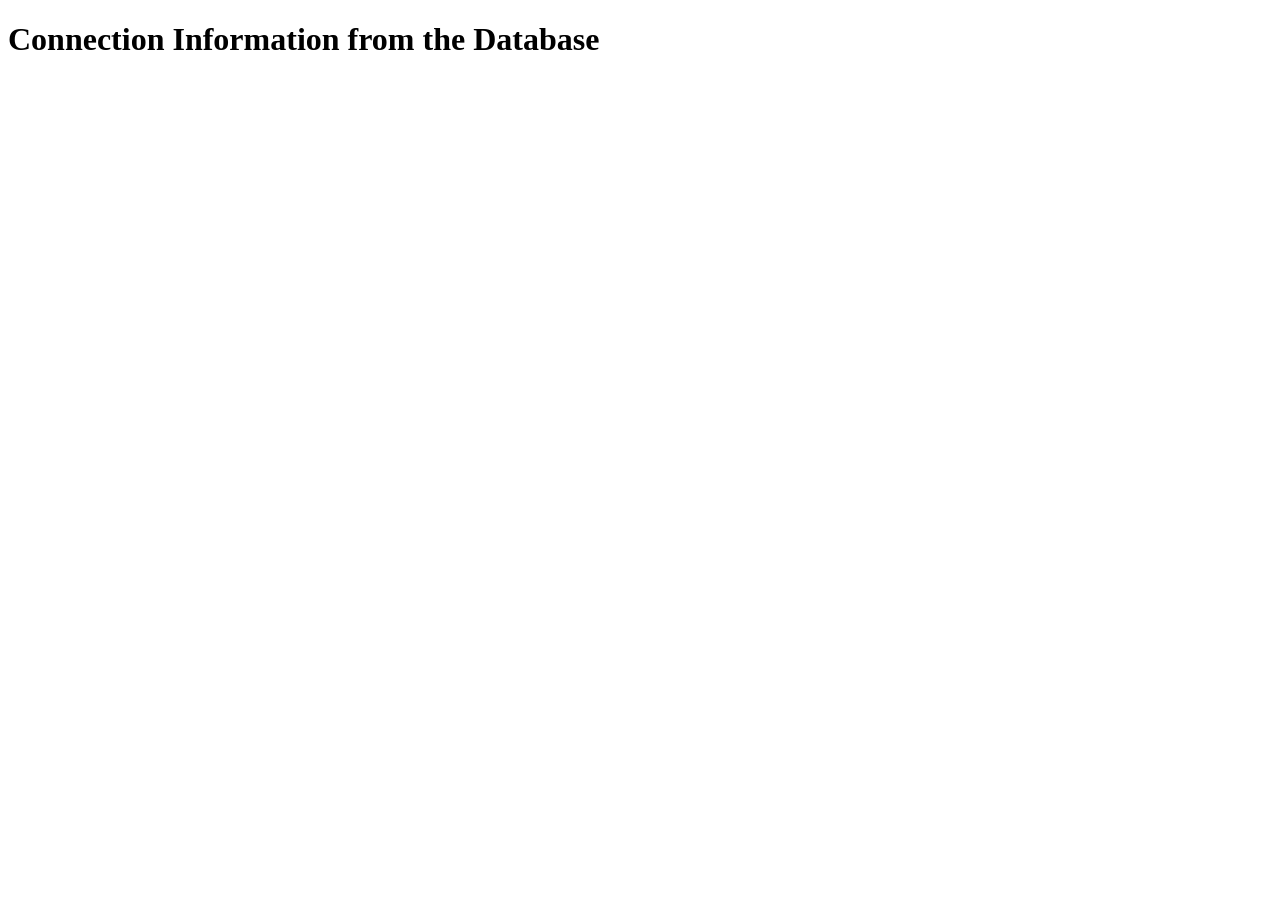
<file: src/main/resources/templates/ip_info.html>
<!DOCTYPE html>
<html lang="en" xmlns:th="http://www/thymeleaf.org">
<head>
    <meta http-equiv="Content-Type" content="text/html" charset="UTF-8">
    <title>Gross&eacute IP Info</title>

    <link th:insert="~{component-templates/header-tmpl :: head}"></link>
</head>
<body>
<div class="container-lg bso-content">
    <div th:insert="~{component-templates/nav-tmpl :: navbar}"></div>

    <div class="col-12 anchor">
        <h1 class="bso-page-title">Connection Information from the Database</h1>

        <!-- <p>Search functionality not yet implemented</p> -->

        <div th:insert="~{component-templates/table :: table}"></div>
    </div>

    <div th:insert="~{component-templates/footer-tmpl :: footer}"></div>
</div>

</body>
</html>
</file>
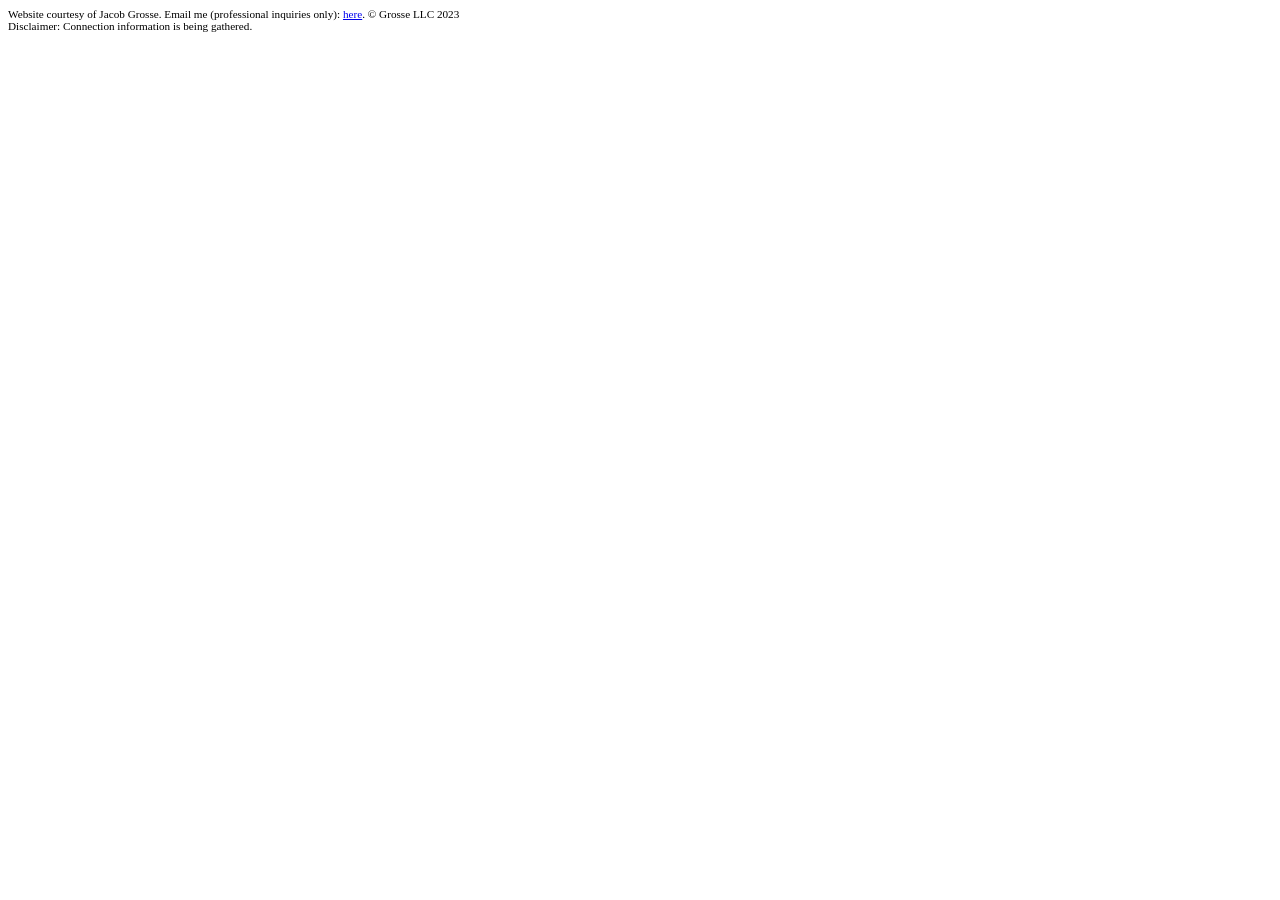
<file: src/main/resources/templates/component-templates/footer-tmpl.html>
<!DOCTYPE html>
<html lang="en" xmlns:th="http://www/thymeleaf.org">
<footer class="fixed-bottom bg-purple" th:fragment="footer">
    <div class="container-lg footer justify-content-center">
        <div class="col-12 text-center" style="font-size: 0.7em;">
            <div>Website courtesy of Jacob Grosse. Email me (professional inquiries only): <a href="mailto:grossetech101@gmail.com">here</a>. &copy Grosse LLC 2023</div>
            <div>Disclaimer: Connection information is being gathered.</div>
        </div>
    </div>
</footer>
</html>
</file>
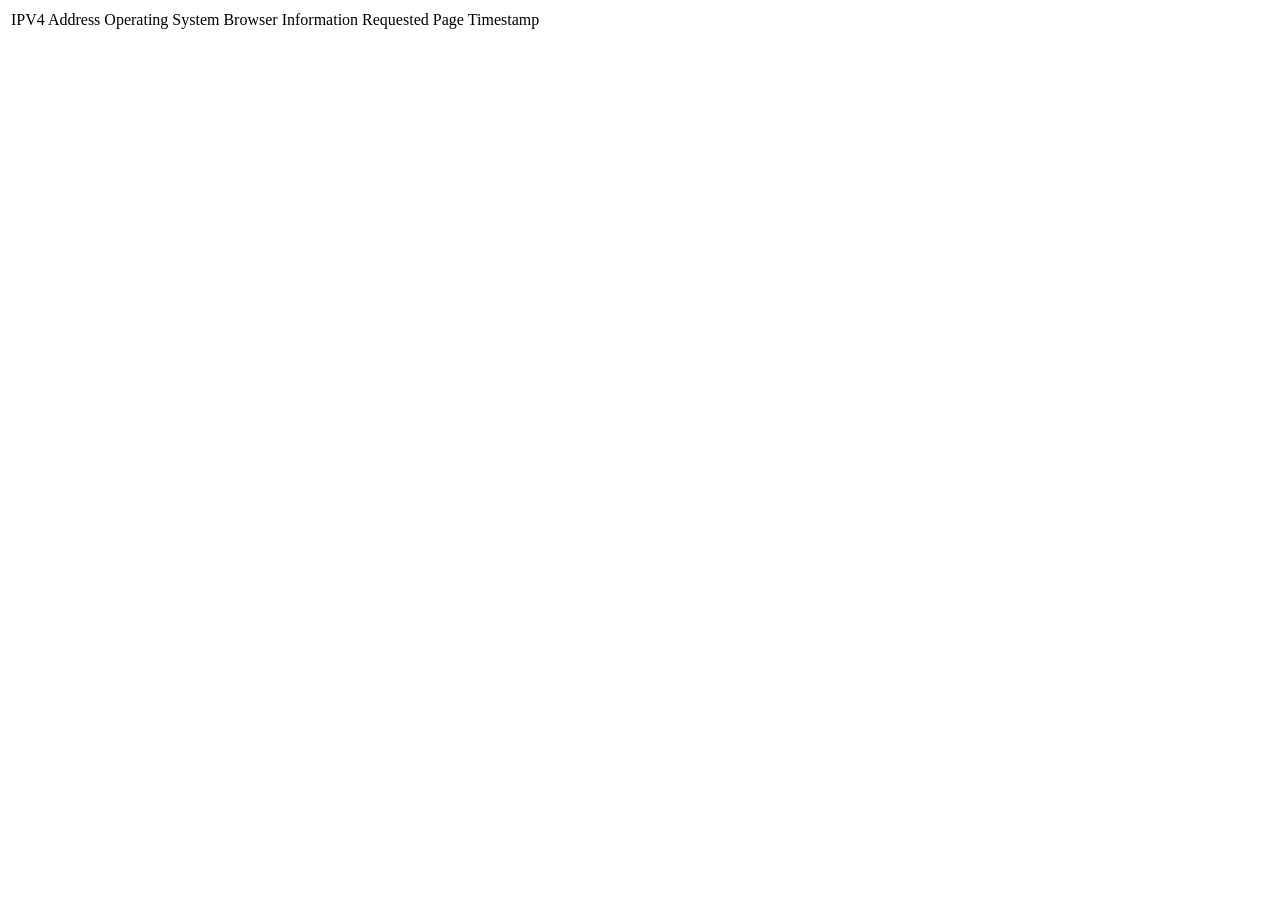
<file: src/main/resources/templates/component-templates/table.html>
<!doctype html>
<html lang="en" xmlns:th="http://www/thymeleaf.org">
<table class="bso-table" th:fragment="table">
    <tr class="bso-table-header">
        <td>IPV4 Address</td>
        <td>Operating System</td>
        <td>Browser Information</td>
        <td>Requested Page</td>
        <td>Timestamp</td>
    </tr>
    <tr class="bso-table-row" th:each="trackedUser, iStat : ${trackedUsers}"
        th:style="${iStat.odd}? 'background-color: #ccc;' : 'background-color: #444; color: #eee;'">
        <td th:text="${trackedUser.clientIpv4Address}"></td>
        <td th:text="${trackedUser.clientOperatingSystem}"></td>
        <td th:text="${trackedUser.clientBrowserInfo}"></td>
        <td th:text="${trackedUser.clientConnectionRequestedPage}"></td>
        <td th:text="${trackedUser.clientConnectionAttemptTimestamp.toString()}"></td>
    </tr>
</table>
</html>
</file>
